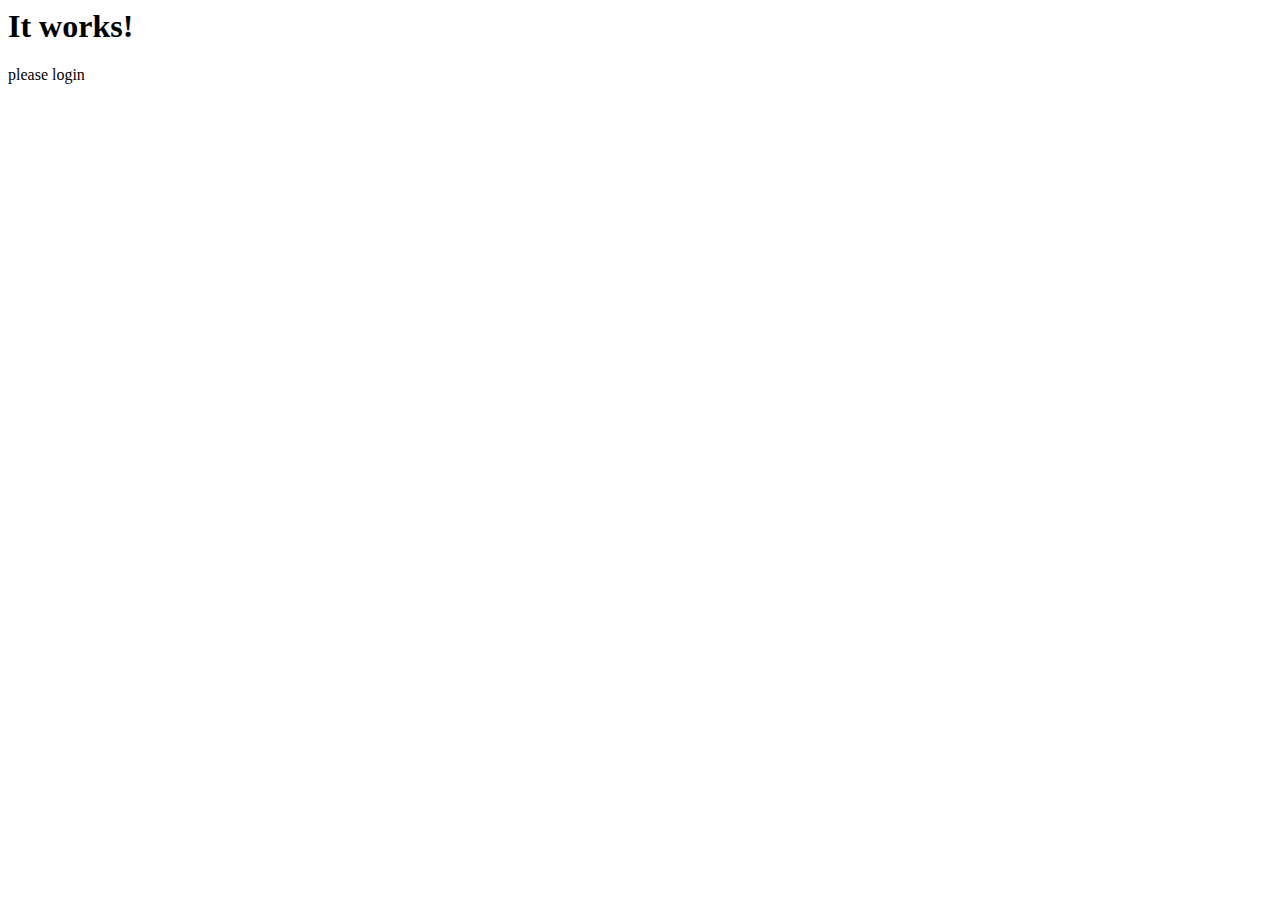
<file: Web/Web-500/prod/html/dev/index.html>
<html>
<h1>It works!</h1>
<p>please login</p>

<!--
<?php
/* security team said our old prod system was too old? we made it our dev environment (port 8000) and installed the latest and greatest for prod.
 * auth still shared between dev and prod to make QA easier.
 */
//
$username = "admin";
$password = "admin551";
require_once("dev.php");
require_once("keys.php");

//prototyping login
$post_user = $_POST['user'];
$post_pass = $_POST['pass'];

//security team said we need to hash passwords before storing them
$cmd = "echo 'salt" . $post_pass . "' | md5sum";
$hash_pass = system($cmd);

//do DB calls here
//TODO: finish this
$db = mysql("192.168.3.30", $username, $password);
?>
-->

</html>
</file>
